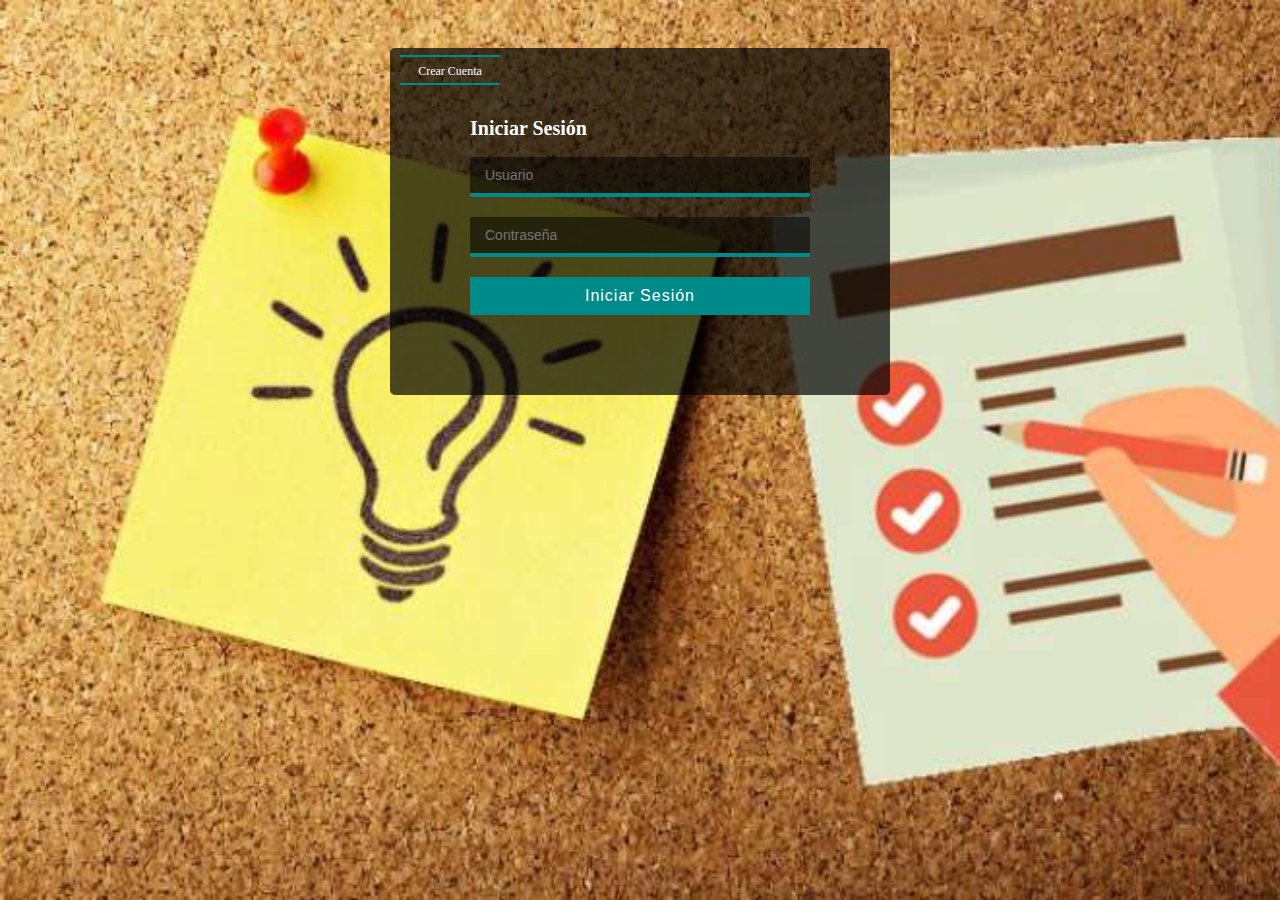
<file: Login.html>
<!DOCTYPE html>
<html lang="en">
<head>
    <meta charset="UTF-8">
    <title>Login</title>
    <link rel="Stylesheet" href="Style/style.css">
</head>
<body>
    <div class="contenedor">
        <div class="toggle">
            <span> Crear Cuenta</span>
        </div>
        
        <div class="contformulario">
            <h2>Iniciar Sesión</h2>
            <form action="#" name="login">
                <input type="text" id="usuarioLog" placeholder="Usuario" required>
                <input type="password" id="contraseniaLog" placeholder="Contraseña" required>
                <input type="button" id="inicio" value="Iniciar Sesión">
            </form>
        </div>
        
        <div class="contformulario">
            <h2>Crea tu Cuenta</h2>
            <form action="#" name="reg">
                <input type="text" id="usuario" placeholder="Usuario" size="50" required>
                <input type="password" id="contrasenia" placeholder="Contaseña" size="50" required>
                <input type="text" id="nombre" name="nombre" placeholder="Nombre" required="required" size="50">
                <input type="text" id="apellidos" name="apellidos" placeholder="Apellidos" size="50">
                <input type="email" id="mail" name="mail" placeholder="user@example.com" size="50" required="required" autofocus>
                <input type="tel" id="telefono" name="telefono"  pattern="(\+34|0034|34)?[ -]*(8|9|6)[ -]*([0-9][ -]*){8}" maxlength="12" size="50" required="required" placeholder="teléfono">
                <input type="submit" id="registrarse" value="Registrarse">
            </form>
        </div>
    </div>
    <script src="Scripts/jquery-3.1.1.min.js"></script>
    <script src="Scripts/srcript.js"></script>
</body>
</html>
</file>
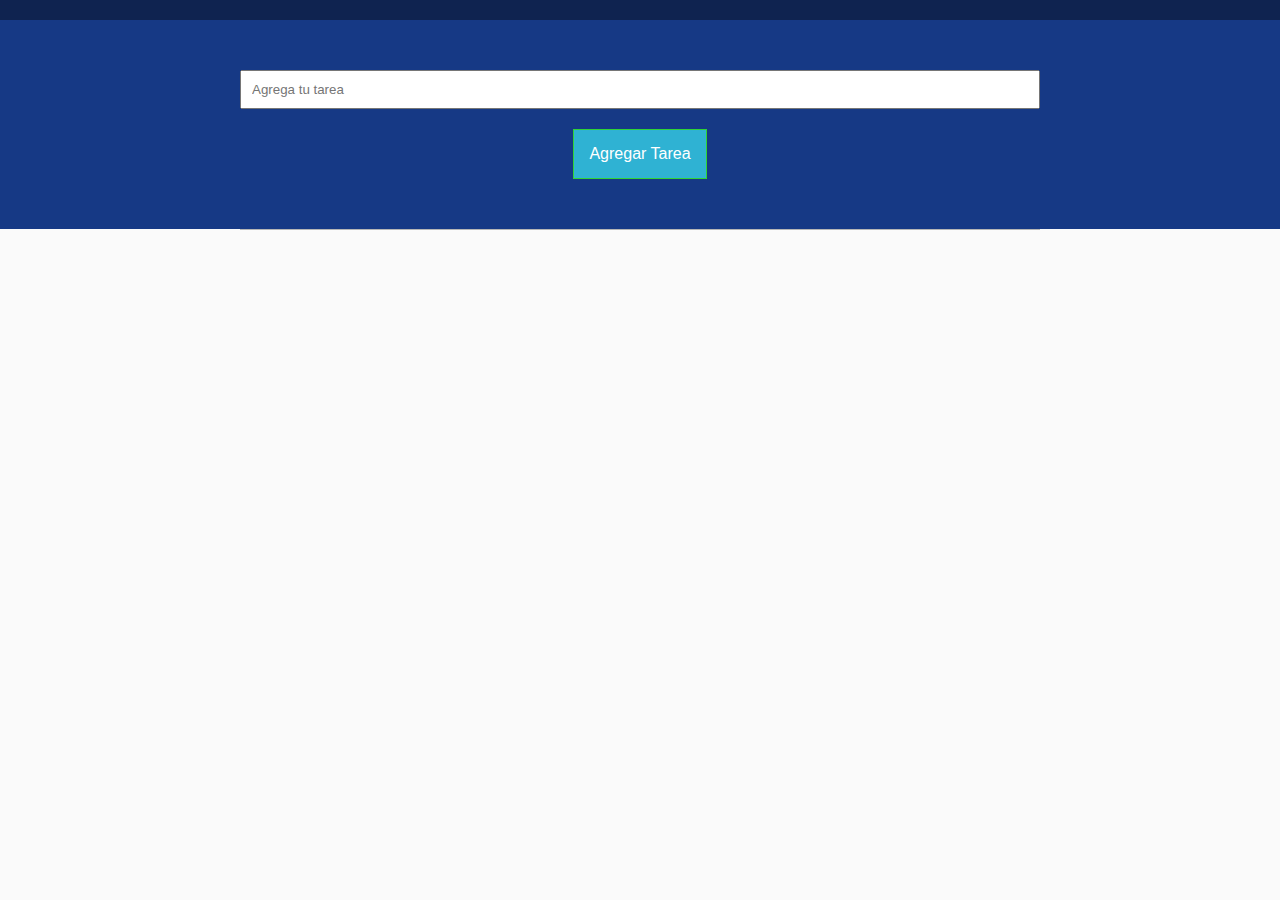
<file: Tareas.html>
<!DOCTYPE html>
<html lang="en">
<head>
	<meta charset="UTF-8">
	<meta name="viewport" content="width=device-width, user-scalable=no, initial-scale=1.0, maximum-scale=1.0, minimum-scale=1.0">
	<link rel="stylesheet" href="Style/style2.css">
	<title>Lista de Tareas</title>
</head>
<body>
	<div class="principal">
		<div class="wrap">
			<form class="formulario" action="">
				<input type="text" id="tareaInput" placeholder="Agrega tu tarea">
				<!---No es un submit para que se ven los datos en consola-->
				<input type="button" class="boton" id="btn-agregar" value="Agregar Tarea">
			</form>
		</div>
	</div>
 
	<div class="tareas">
		<div class="wrap">
			<ul class="lista" id="lista">
				<li></li>
			</ul>
		</div>
	</div>
	<script src="Scripts/tareas.js"></script>
</body>
</html>
</file>
<file: Style/style.css>
*{
    padding: 0%;
    margin: 0%;
    box-sizing: border-box;
}

body{
    background: url(../img/fondoForm.jpg);
    background-size: cover;
    background-attachment: fixed;
}

.contenedor{
    position: relative;
    background: rgba(0, 0, 0, .7);
    width: 100%;
    max-width: 500px;
    margin: 48px auto;
    color:#ffff;
    border-radius: 5px;
    padding: 40px;
}

.contenedor .toggle{
    position: absolute;
    top: 7px;
    right: 390px;
    width: 100px;
    height: 30px;
    padding: 2px;
    text-align: center;
    font-size: 12px;
    line-height: 25px;
    border-top: 2px solid darkcyan;
    border-bottom: 2px solid darkcyan;
    transition:all .5s ease;
    cursor: pointer;
}

.contenedor .toggle .span{
    letter-spacing: 1px;
}    

.contenedor .toggle:hover{
    border-top: 2px solid rgb(16, 15, 110);
    border-bottom: 2px solid rgb(16, 15, 110);
}

.contenedor h2 {
    margin: 0 0 28px 0;
    font-size: 20px;
    font-weight: 400px;
    line-height: 1px;
}

.contenedor input[type="text"],
.contenedor input[type="password"],
.contenedor input[type="email"],
.contenedor input[type="tel"] {
    outline: none;
    background: rgba(0, 0, 0, .5);
    display: block;
    width: 100%;
    padding: 10px 15px;
    color: #ffff;
    border: none;
    border-radius: 2px;
    border-bottom: 4px solid darkcyan;
    font-size: 14px;
    font-weight: normal;
    margin: 0 0 20px 0;
    transition:all .5s ease;
}

.contenedor input[type="text"]:focus,
.contenedor input[type="password"]:focus,
.contenedor input[type="email"]:focus,
.contenedor input[type="tel"]:focus {
    border-bottom: 4px solid rgb(16, 15, 110);
}

.contenedor input[type="submit"] {
    background: darkcyan;
    color: white;
    border: none;
    width: 100%;
    padding: 10px 0;
    font-weight: normal;
    letter-spacing: 1px;
    font-size: 16px;
    cursor: pointer;
    transition:all .5s ease;
}
.contenedor input[type="button"] {
    background: darkcyan;
    color: white;
    border: none;
    width: 100%;
    padding: 10px 0;
    font-weight: normal;
    letter-spacing: 1px;
    font-size: 16px;
    cursor: pointer;
    transition:all .5s ease;
}

.contenedor input[type="submit"]:hover{
    background: rgb(16, 15, 110);
}

.contenedor input[type="button"]:hover{
    background: rgb(16, 15, 110);
}
.contenedor .contformulario{
    padding: 40px;
    display: none;
}

.contenedor .contformulario:nth-child(2){
    display: block;
}
</file>
<file: Style/style2.css>
* {
	margin: 0;
	padding: 0;
	-webkit-box-sizing: border-box;
	-moz-box-sizing: border-box;
	box-sizing: border-box;
}

body {
	background: #FAFAFA;
	font-family: arial, helvetica, sans-serif;
	font-size: 16px;
}

.wrap {
	margin: auto;
	max-width: 800px;
	width: 90%;
}

.principal {
	background: #163985;
	border-top: 20px solid #0f2350;
	color: #fff;
	padding: 50px 0;
	width: 100%;
}

.principal .formulario {
	color: #212121;
	text-align: center;
}

.principal .formulario input[type=text] {
	margin-bottom: 20px;
	padding: 10px;
	width: 100%;
}

.principal .formulario input[type=text].error {
	border: 5px solid #2fb2d3;
	color:  #2fb2d3;
}

.principal .formulario .boton {
	background: #2fb2d3;;
	border: 1px solid #2fd337;
	color: #fff;
	display: inline-block;
	font-size: 16px;
	padding: 15px;
}

.principal .formulario .boton:hover {
	border: 1px solid #fff;
	background: rgb(16, 15, 110);
}


.tareas .lista {
	list-style: none;
}

.tareas .lista li {
	border-bottom: 1px solid #B6B6B6;
}

.tareas .lista li a {
	color: #212121;
	display: block;
	padding: 20px 0;
	text-decoration: none;
}

.tareas .lista li a:hover {
	text-decoration: line-through;
}
</file>
